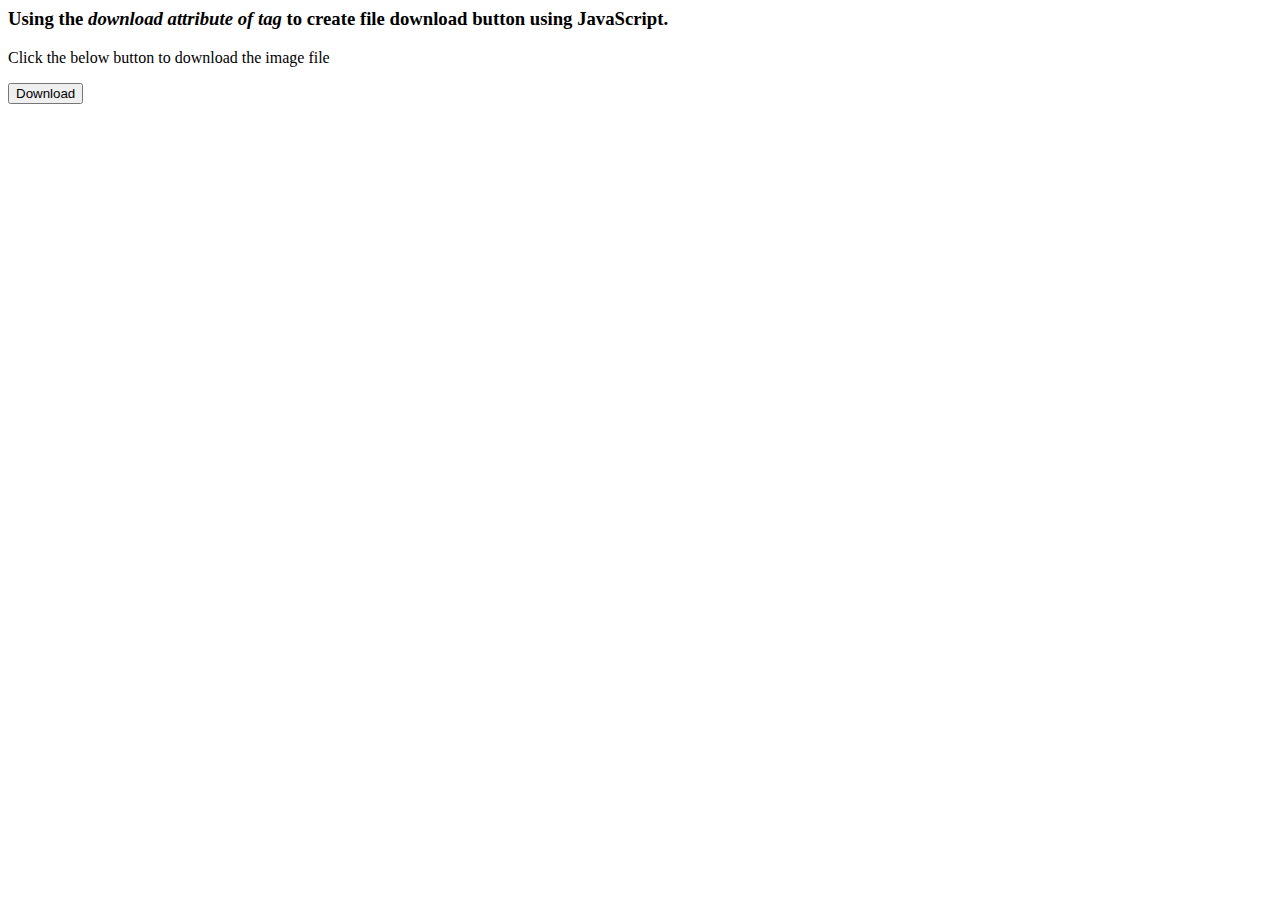
<file: html/aaaa.html>
<html>
   <body>
      <h3> Using the <i> download attribute of <a> tag </i> to create file download button using JavaScript. </h3>
      <p> Click the below button to download the image file </p>
      <a href = "../image/Screenshot 2024-05-08 114329.png"
      Download = "Screenshot 2024-05-08 114329.png">
         <button type = "button"> Download </button>
      </a>
   </body>
</html>
</file>
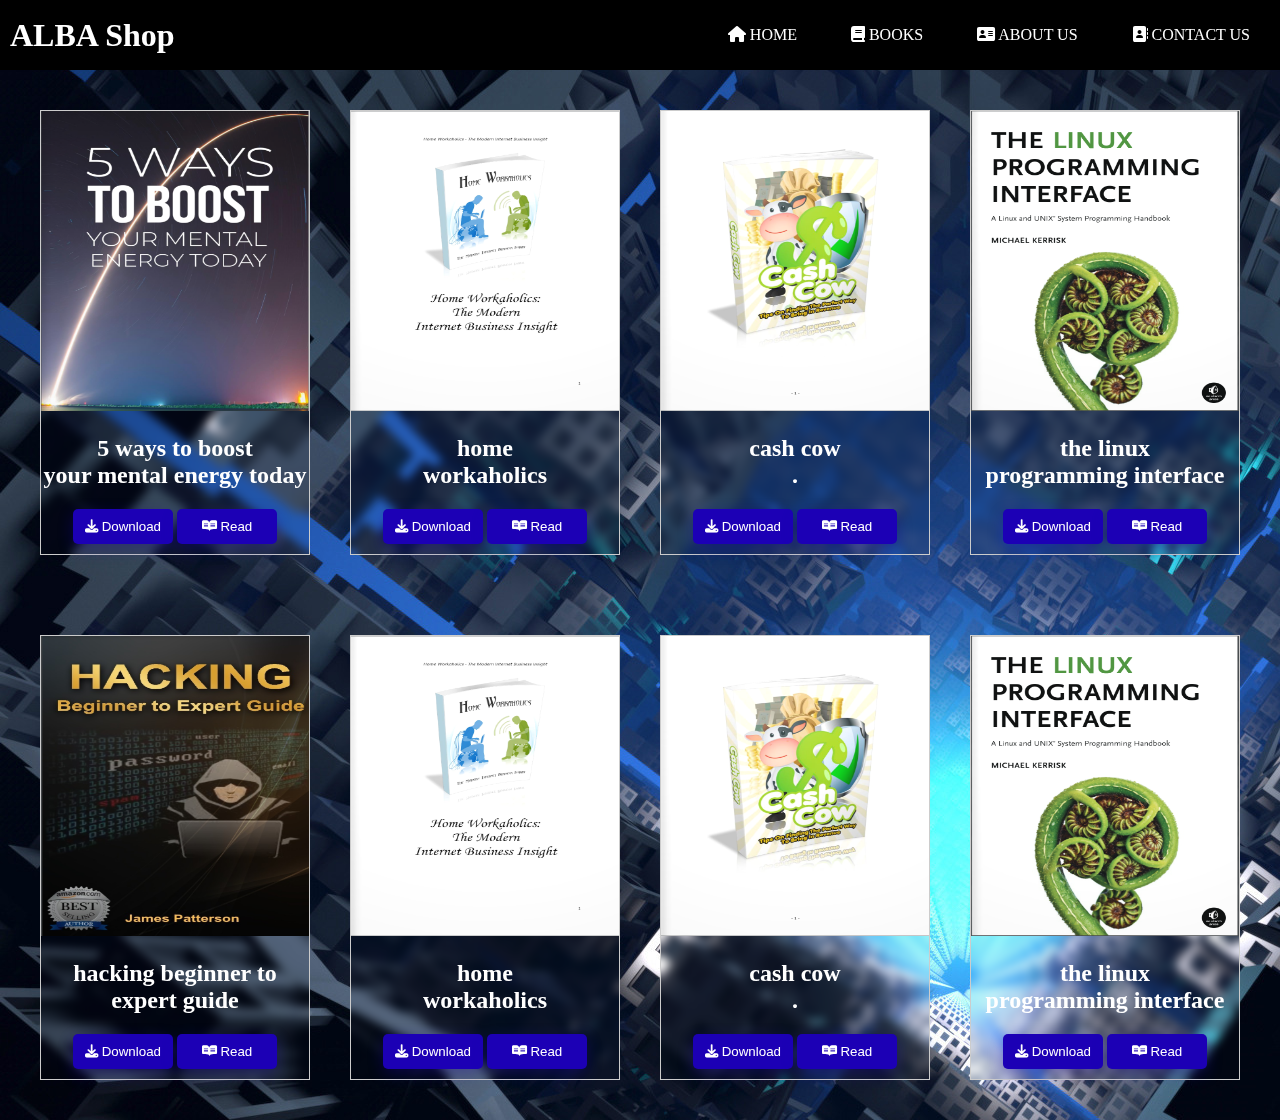
<file: html/books.html>
<!DOCTYPE html>
<html lang="en">

<head>
    <meta charset="UTF-8">
    <meta name="viewport" content="width=device-width, initial-scale=1.0">
    <link rel="stylesheet" href="../css/ALBA Shop.css">
    <link rel="shortcut icon" type="image/icon" href="../image/Books.jpeg" />
    <link rel="stylesheet" href="https://cdnjs.cloudflare.com/ajax/libs/font-awesome/6.5.2/css/all.min.css" />
    <title>ALBA Shop</title>
</head>

<body>
    <div class="allsection">
        <div class="section1">
            <div class="logo">
                <h1>ALBA Shop</h1>
            </div>
            <div class="menu">
                <ul>
                    <a href="../index.html">
                        <li><i class="fa-solid fa-house"></i> HOME</li>
                    </a>
                    <a href="books.html">
                        <li><i class="fa-solid fa-book"></i> BOOKS</li>
                    </a>
                    <a href="about.html">
                        <li><i class="fa-solid fa-address-card"></i> ABOUT US</li>
                    </a>
                    <a href="contact.html">
                        <li><i class="fa-solid fa-address-book"></i> CONTACT US</li>
                    </a>
                </ul>
            </div>
        </div>
        <div class="ooks1">
            <div class="prod">

                <div class="img-prod">
                    <img src="../image/Screenshot 2024-05-08 114329.png" alt="">
                </div>
                <div class="del">
                    <h2>5 ways to boost <br> your mental energy today</h2>
                    <div class="allbtn">
                        <a href="../books.pdf/ways-to-boost-your-mental-energy-today.pdf" download>
                            <button class="btn"><i class="fa-solid fa-download"></i> Download</button>
                        </a>
                        <a href="../books.pdf/ways-to-boost-your-mental-energy-today.pdf" >
                            <button class="btn"><i class="fa-brands fa-readme"></i> Read</button>
                        </a>
                    </div>
                </div>

            </div>
            <div class="prod">
                    <div class="img-prod">
                        <img src="../image/Screenshot 2024-05-08 114527.png" alt="">
                    </div>
                    <div class="del">
                        <h2>home <br> workaholics</h2>
                        <div class="allbtn">
                            <a href="../books.pdf/ways-to-boost-your-mental-energy-today.pdf" download>
                                <button class="btn"><i class="fa-solid fa-download"></i> Download</button>
                            </a>
                            <a href="../books.pdf/ways-to-boost-your-mental-energy-today.pdf" >
                                <button class="btn"><i class="fa-brands fa-readme"></i> Read</button>
                            </a>
                        </div>
                    </div>
            </div>
            <div class="prod">
                    <div class="img-prod">
                        <img src="../image/Screenshot 2024-05-08 114723.png" alt="">
                    </div>
                    <div class="del">
                        <h2> cash cow <br>. </h2>
                        <div class="allbtn">
                            <a href="../books.pdf/ways-to-boost-your-mental-energy-today.pdf" download>
                                <button class="btn"><i class="fa-solid fa-download"></i> Download</button>
                            </a>
                            <a href="../books.pdf/ways-to-boost-your-mental-energy-today.pdf" >
                                <button class="btn"><i class="fa-brands fa-readme"></i> Read</button>
                            </a>
                        </div>
                    </div>
            </div>
            <div class="prod">
                    <div class="img-prod">
                        <img src="../image/Screenshot 2024-05-08 125051.png" alt="">
                    </div>
                    <div class="del">
                        <h2>the linux <br> programming interface</h2>
                        <div class="allbtn">
                            <a href="../books.pdf/ways-to-boost-your-mental-energy-today.pdf" download>
                                <button class="btn"><i class="fa-solid fa-download"></i> Download</button>
                            </a>
                            <a href="../books.pdf/pages/Read.html" >
                                <button class="btn"><i class="fa-brands fa-readme"></i> Read</button>
                            </a>
                        </div>
                    </div>
            </div>
        </div>
        <div class="ooks2">
            <div class="prod">
                    <div class="img-prod">
                        <img src="../image/Screenshot 2024-05-08 215404.png" alt="">
                    </div>
                    <div class="del">
                        <h2>hacking beginner to <br> expert guide </h2>
                        <div class="allbtn">
                            <a href="../books.pdf/ways-to-boost-your-mental-energy-today.pdf" download>
                                <button class="btn"><i class="fa-solid fa-download"></i> Download</button>
                            </a>
                            <a href="../books.pdf/ways-to-boost-your-mental-energy-today.pdf" >
                                <button class="btn"><i class="fa-brands fa-readme"></i> Read</button>
                            </a>
                        </div>
                    </div>
            </div>
            <div class="prod">
                    <div class="img-prod">
                        <img src="../image/Screenshot 2024-05-08 114527.png" alt="">
                    </div>
                    <div class="del">
                        <h2>home <br> workaholics</h2>
                        <div class="allbtn">
                            <a href="../books.pdf/ways-to-boost-your-mental-energy-today.pdf" download>
                                <button class="btn"><i class="fa-solid fa-download"></i> Download</button>
                            </a>
                            <a href="../books.pdf/ways-to-boost-your-mental-energy-today.pdf" >
                                <button class="btn"><i class="fa-brands fa-readme"></i> Read</button>
                            </a>
                        </div>
                    </div>
            </div>
            <div class="prod">
                    <div class="img-prod">
                        <img src="../image/Screenshot 2024-05-08 114723.png" alt="">
                    </div>
                    <div class="del">
                        <h2> cash cow <br>. </h2>
                        <div class="allbtn">
                            <a href="../books.pdf/ways-to-boost-your-mental-energy-today.pdf" download>
                                <button class="btn"><i class="fa-solid fa-download"></i> Download</button>
                            </a>
                            <a href="../books.pdf/ways-to-boost-your-mental-energy-today.pdf" >
                                <button class="btn"><i class="fa-brands fa-readme"></i> Read</button>
                            </a>
                        </div>
                    </div>
            </div>
            <div class="prod">
                <a href="#">
                    <div class="img-prod">
                        <img src="../image/Screenshot 2024-05-08 125051.png" alt="">
                    </div>
                    <div class="del">
                        <h2>the linux <br> programming interface</h2>
                        <div class="allbtn">
                            <a href="../books.pdf/ways-to-boost-your-mental-energy-today.pdf" download>
                                <button class="btn"><i class="fa-solid fa-download"></i> Download</button>
                            </a>
                            <a href="../books.pdf/ways-to-boost-your-mental-energy-today.pdf" >
                                <button class="btn"><i class="fa-brands fa-readme"></i> Read</button>
                            </a>
                        </div>
                    </div>
            </div>
        </div>
    </div>






    </div>
</body>

</html>
</file>
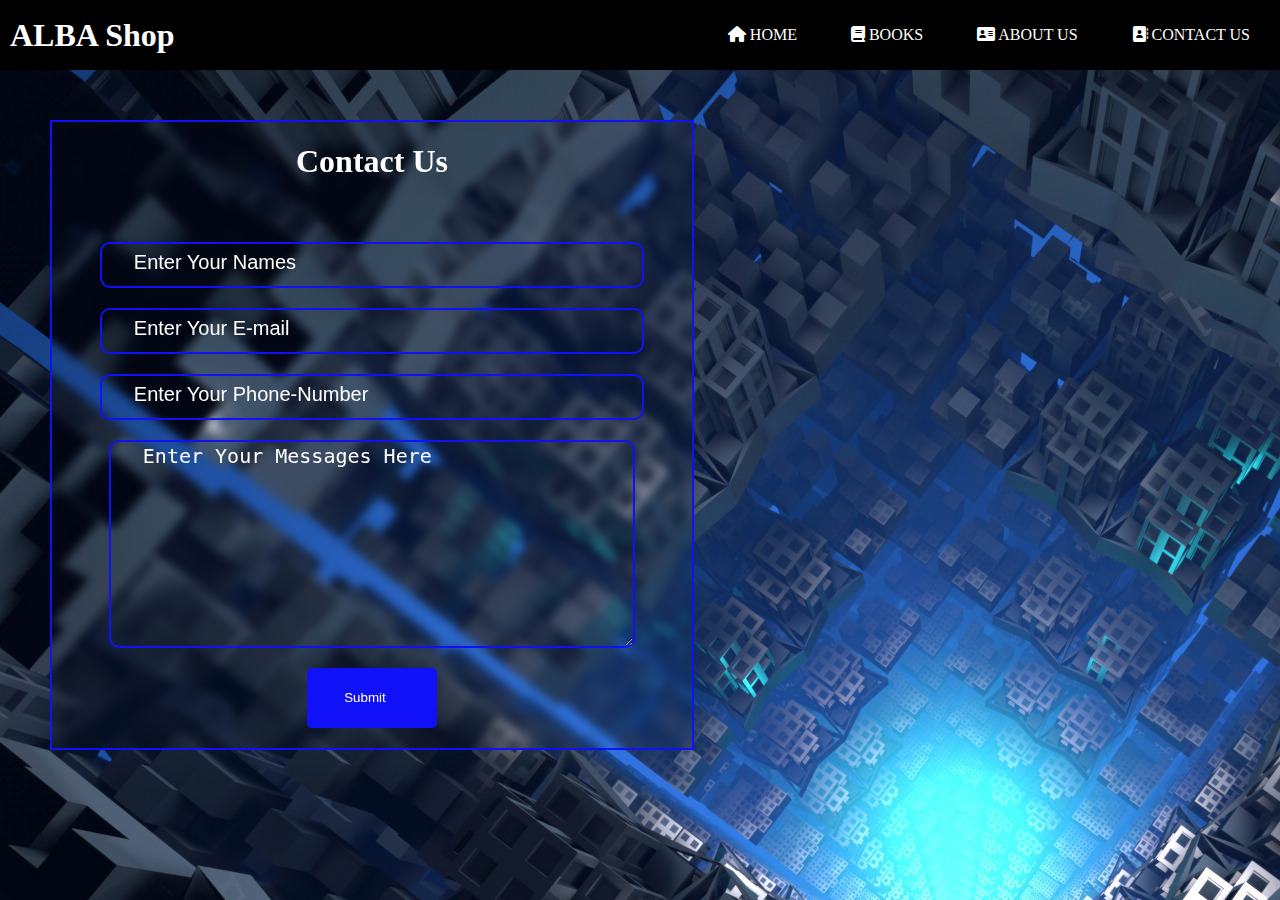
<file: html/contact.html>
<!DOCTYPE html>
<html>

<head>
    <meta charset="UTF-8">
    <meta name="viewport" content="width=device-width, initial-scale=1.0">
    <link rel="shortcut icon" type="image/icon" href="../image/Books.jpeg"/>
    <link rel="stylesheet" href="https://cdnjs.cloudflare.com/ajax/libs/font-awesome/6.5.2/css/all.min.css" />
    <link rel="stylesheet" href="../css/ALBA Shop.css">
    <title>ALBA Shop</title>
</head>

<body>
    <div class="allsection">
        <div class="section1">
            <div class="logo">
                <h1>ALBA Shop</h1>
            </div>
            <div class="menu">
                <ul>
                    <a href="../index.html">
                        <li><i class="fa-solid fa-house"></i> HOME</li>
                    </a>
                    <a href="books.html">
                        <li><i class="fa-solid fa-book"></i> BOOKS</li>
                    </a>
                    <a href="about.html">
                        <li><i class="fa-solid fa-address-card"></i> ABOUT US</li>
                    </a>
                    <a href="contact.html">
                        <li><i class="fa-solid fa-address-book"></i> CONTACT US</li>
                    </a>
                </ul>
            </div>
        </div>

            <div class="section5" id="Contact">
                <h1>Contact Us</h1>
                <div class="b">
                    <form action="https://formbold.com/s/3jBW8" method="POST" class="christian">
                        <div class="cont">
                            <input type="text" class="tex" name="Names" placeholder="Enter Your Names" required>
                            <input type="email" class="tex" name="E-mail" placeholder="Enter Your E-mail" required>
                            <input type="number" class="tex" name="Phone-Number" placeholder="Enter Your Phone-Number" required>
                            <textarea name="Messages" placeholder="Enter Your Messages Here" required></textarea>
                            <input type="submit" value="Submit" >
    
                        </div>
                    </form>
                </div>
            </div>
</body>

</html>
</file>
<file: css/ALBA Shop.css>
body {
    margin: 0px;
    background-image: url('../image/background.jpg');
}
h1{
    text-align: center;
    color: white;
}

.allsection {
    margin: 0px;
}

/*  all section1  style here */
.section1 {
    background-color: black;
    color: white;
    height: 70px;
    width: 100%;
    margin: 0px;
    display: flex;
    flex-direction: row;
    justify-content: space-between;
    align-items: center;
}

.section1 h1 {
    margin-left: 10px;
}

.section1 ul {
    list-style: none;
}

.section1 ul li {
    display: inline;
    margin-right: 10px;
    padding: 20px;
}

.section1 ul li:hover {
    background-color: rgb(247, 139, 15);
    display: inline;
    margin-right: 10px;
    padding: 20px;
    border-radius: 5px;
    animation-name: bounceIn;
    animation-duration: 1.5s;
    animation-timing-function: inherit;

  }

  @keyframes bounceIn {
    0% {
      transform:perspective(400px) translateX(0deg);
      
}

100% {
  transform:perspective(400px) rotateX(360deg);
}
  }
.section1 ul a {
    text-decoration: none;
    color: white;
}

/*  all section2  style here */
.section2 {
    background-image: url('../image/Books.jpeg');
    background-size: cover;
    height: 100%;
    margin: 1.9%;
    width: 95%;
    display: flex;
    flex-direction: column;
    justify-content: center;
    border: 2px solid transparent;
    align-items: center;
    color: white;
    animation-name: image;
    animation-duration: 30s;
    animation-timing-function: linear;
    animation-iteration-count: infinite;
}

@keyframes image {
    0% {
        background-image: url('../image/Books.jpeg');
    }

    100% {
        background-image: url('../image/Number-of-Books-Published-Per-Year.jpg');
    }
}

.section2 h1 {
    font-size: 4.5rem;
    text-anchor: inherit;
    /* line-height: 10px; */
    margin-top: 120px;
}

.section2 button {
    background:rgb(247, 139, 15);
    width: 100px;
    border: none;
    outline: none;
    color: #fff;
    font-size: 20px;
    padding: 20px;
    height: 100%;
    width: 100%;
    border-radius: 5px;
    margin-bottom: 10px;
    box-shadow: 5px 5px 15px 5px rgba(28, 0, 181, 0.3);
}
.section3{
    animation-name: move;
    animation-duration: 10s;
    animation-timing-function: inherit;
    animation-iteration-count: infinite;
}
@keyframes  move{
    0%{
        transform: translateX(40px);
    }
    50%{
        transform: translateX(-50px);
    }
    100%{
        transform: translateX(40px);
    }
} 
button {
    background: #1c00b5;
    width: 100px;
    border: none;
    outline: none;
    color: #fff;
    height: 35px;
    border-radius: 5px;
    margin-bottom: 10px;
    box-shadow: 0px 5px 15px 0px rgba(28, 0, 181, 0.3);
}

/* contact us style  */
       
    .section5 {
        background-color: transparent;
        backdrop-filter: blur(5px);
        border: 2px solid rgb(17, 17, 247);
        height: 100%;
        margin: 50px;
        color: rgb(17, 17, 247);
        width: 50%;
    }

    .section5 .b {
        display: flex;
        flex-direction: row;
        justify-content: space-evenly;
    }

    .section5 h1 {
        text-align: center;
    }

    .section5 form {
        width: 90%;
        height: 90%;
        margin: 20px;
        display: flex;
        justify-content: center;
        align-items: center;
    }

    .section5 .christian .cont {
        display: flex;
        flex-direction: column;
        justify-content: space-between;
        align-items: center;
        width: 90%;
    }

    .section5 .christian .cont .tex {
        background-color: transparent;
        margin-top: 20px;
        align-items: center;
        width: 100%;
        height: 40px;
        border-radius: 10px;
    }

    .section5 .christian .cont input {
        background-color: rgb(17, 17, 247);
        width: 25%;
        height: 60px;
        margin-top: 20px;
        border-radius: 5px;
        padding-right: 20px;
        color:rgb(255, 255, 255);
        border:  2PX solid rgb(17, 17, 247);
    }

    .section5 .christian .cont textarea {
        background-color: transparent;
        border-radius: 10px;
        margin-top: 20px;
        width: 100%;
        height: 200px;
        color: white;
        border:  2px solid rgb(17, 17, 247);
        font-size: 18px;
    }

    ::placeholder {
        color: #ffffff;
        font-size: 20px;
        padding-left: 30px;
    }

    .section5 .christian .m img {
        margin-top: 10px;
        margin-left: 100px;
        width: 150px;
        border: 2px solid white;
        background-color: white;
        border-radius: 100px;
    }


/* About us style */
.section4 {
    background-color: transparent;
    backdrop-filter: blur(5px);
    margin: 1.9%;
    color: white;
    height: 100%;
    width: 95%;
    display: flex;
    font-size: 20px;
    border: 2px solid black;
    justify-content: space-between;
}

.img {
    background-image: url('image/Untitled-design-2022-10-10T092230.597.jpg');
    background-size: cover;
    width: 45%;
    height: 100%;
}

.section4 .About {
    width: 45%;
    height: 100%;
}

.img img {
    width: 100%;
    height: 100%;
    margin-top: 90px;
    margin-left: 30px;
}


/* books style */

.ooks1,
.ooks2 {
    color: #fff;
    display: flex;
    flex-direction: row;
    padding: 20px;
    justify-content: space-between;
}

.prod a {
    text-decoration: none;
    color: #fff;
}

.prod {
    width: 25%;
    height: 70%;
    text-align: center;
    margin: 20px;
    background-color: transparent;
    backdrop-filter: blur(5px);
    border: 1px solid #ccc;
    transition: 0.4s;
    filter: saturate(100%);
}
.prod:hover{
    transform: scale(1.1);
    filter: saturate(0%);
}

.ooks1 .prod img {
    width: 100%;
    height: 300px;
}

.ooks2 .prod img {
    width: 100%;
    height: 300px;
}

.ooks1  .allbtn{
    display: inline;
}

/* read style */
.pdf{
    width: 95%;
    height: 570px;
    border: 1px solid #ccc;
    margin-top: 0px;
    margin-left: 30px;
    
}
.pdf:hover{
    animation-name: pdf;
    animation-duration: 10s;
    animation-timing-function: initial;
    animation-iteration-count: infinite;
    border-radius: 10px;
}
@keyframes pdf{
    0%{
        border: 1px solid #ccc;
        box-shadow: 5px 5px 10px  #ccc, -5px -5px 10px  #ccc;

    }
    50%{
        border: 1px solid #48ff00;
        box-shadow: 5px 5px 10px  #48ff00, -5px -5px 10px  #48ff00;

    }
    100%{
        border: 1px solid #0352fd;
        box-shadow: 5px 5px 10px #0352fd, -5px -5px 10px #0352fd;

    }

}
</file>
